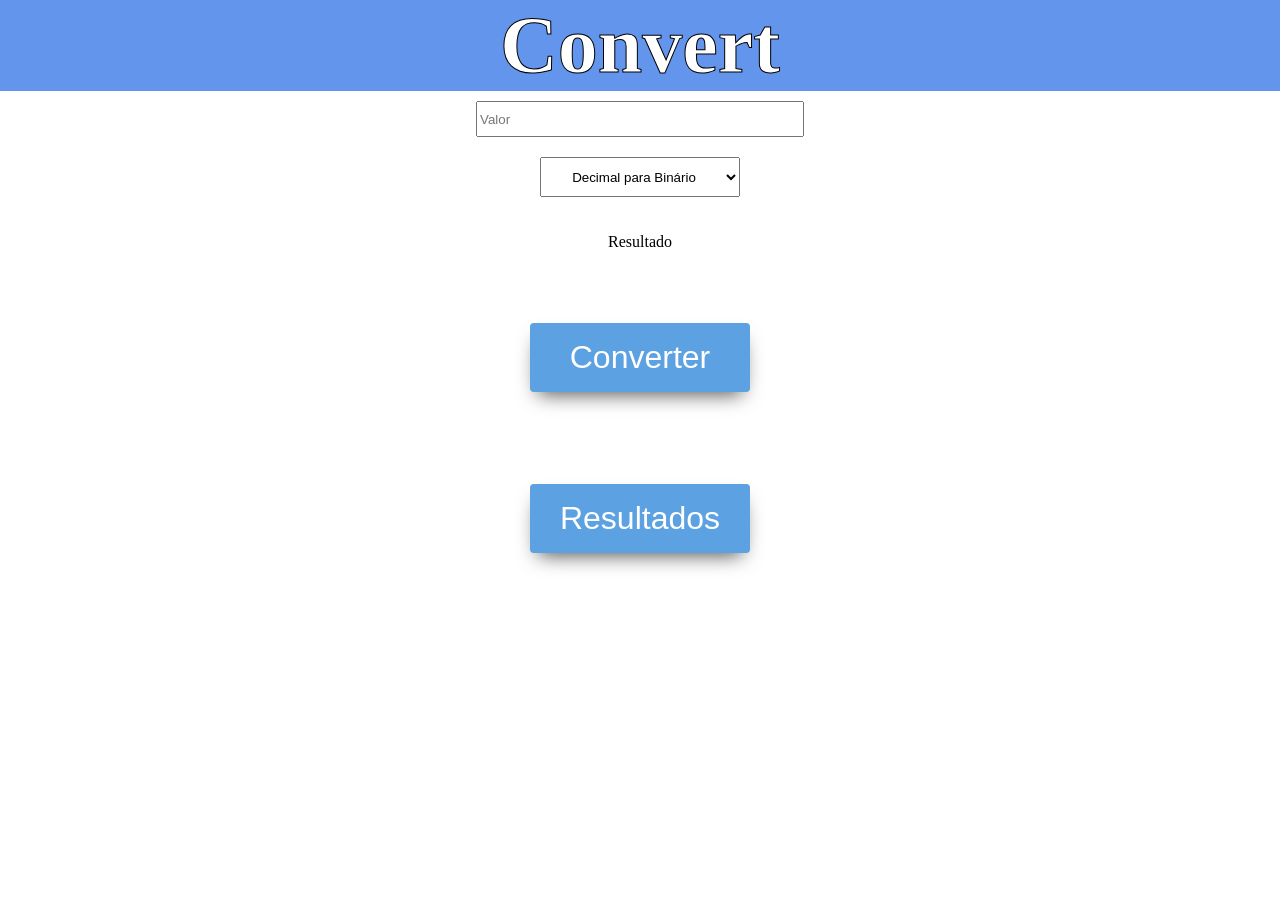
<file: index.html>
<!DOCTYPE html>
<html lang="en">
<head>
  <meta charset="UTF-8" />
  <meta name="viewport" content="width=device-width, initial-scale=1.0" />
  <title>Conversor</title>
  <style>
    body {
      margin: 0%;
      padding: 0%;
      box-sizing: border-box;
    }

    header {
      display: flex;
      justify-content: center;
      font-size: 80px;
      font-weight: 900;
      background-color: cornflowerblue;
      color: white;
      -webkit-text-stroke: 1px black;
    }

    .container {
      display: flex;
      flex-direction: column;
      justify-content: center;
      align-items: center;
      gap: 20px;
    }

    select {
      height: 40px;
      text-align: center;
      width: 200px;
    }

    button {
      border-radius: 4px;
      background-color: #5ca1e1;
      border: none;
      color: #fff;
      text-align: center;
      font-size: 32px;
      padding: 16px;
      width: 220px;
      transition: all 0.5s;
      cursor: pointer;
      margin: 36px;
      box-shadow: 0 10px 20px -8px rgba(0, 0, 0, 0.7);
      position: relative;
    }

    button:after {
      content: "»";
      position: absolute;
      opacity: 0;
      top: 14px;
      right: -20px;
      transition: 0.5s;
    }

    button:hover {
      padding-right: 24px;
      padding-left: 8px;
    }

    button:hover:after {
      opacity: 1;
      right: 10px;
    }

    input {
      margin-top: 10px;
      height: 30px;
      width: 320px;
    }

    #resultadosContainer {
      display: none;
      flex-direction: column;
      align-items: center;
      gap: 10px;
    }

    .resultadoItem {
      font-size: 18px;
    }
  </style>
</head>
<body>
  <header>Convert</header>

  <div class="container">
    <input type="text" placeholder="Valor" id="valor" />
    <select id="direcao">
      <option value="decToBin">Decimal para Binário</option>
      <option value="binToDec">Binário para Decimal</option>
      <option value="octToDec">Octal para Decimal</option>
      <option value="decToOct">Decimal para Octal</option>
      <option value="decToHex">Decimal para Hexadecimal</option>
      <option value="hexToDec">Hexadecimal para Decimal</option>
      <option value="hexToBin">Hexadecimal para Binário</option>
      <option value="binToHex">Binário para Hexadecimal</option>
      <option value="octToBin">Octal para Binário</option>
      <option value="binToOct">Binário para Octal</option>
    </select>

    <p id="resultado">Resultado</p>

    <button id="converter">Converter</button>

    <div id="resultadosContainer">
      <p>Resultados Salvos:</p>
      <div id="resultadosLista"></div>
    </div>

    <button id="exibirResultados">Resultados</button>
  </div>

  <script>
    const result = document.getElementById("resultado");
    const resultadosContainer = document.getElementById("resultadosContainer");
    const resultadosLista = document.getElementById("resultadosLista");

    const saveLocalStorage = (chave, valor) => {
      localStorage.setItem(chave, valor);
    };

    const obterLocalStorage = (chave) => {
      return localStorage.getItem(chave);
    };

    document.getElementById("converter").addEventListener("click", () => {
      const valor = document.getElementById("valor").value;
      const direcao = document.getElementById("direcao").value;

      let resultado = "";

      if (direcao === "decToBin") {
        resultado = parseInt(valor, 10).toString(2);
      } else if (direcao === "binToDec") {
        resultado = parseInt(valor, 2).toString(10);
      } else if (direcao === "octToDec") {
        resultado = parseInt(valor, 8).toString(10);
      } else if (direcao === "decToOct") {
        resultado = parseInt(valor, 10).toString(8);
      } else if (direcao === "decToHex") {
        resultado = parseInt(valor, 10).toString(16);
      } else if (direcao === "hexToDec") {
        resultado = parseInt(valor, 16).toString(10);
      } else if (direcao === "hexToBin") {
        resultado = parseInt(valor, 16).toString(2);
      } else if (direcao === "binToHex") {
        resultado = parseInt(valor, 2).toString(16);
      } else if (direcao === "octToBin") {
        resultado = parseInt(valor, 8).toString(2);
      } else if (direcao === "binToOct") {
        resultado = parseInt(valor, 2).toString(8);
      }

      if (valor === "") {
        result.textContent = "Digite um valor";
        return;
      }

      result.textContent = "Resultado: " + resultado;
      saveLocalStorage(`resultado_${Date.now()}`, resultado);

      saveLocalStorage("valor", valor);

      console.log("Valor: " + valor);
      console.log("Direção: " + direcao);
    });

    document.getElementById("exibirResultados").addEventListener("click", () => {
      resultadosLista.innerHTML = ""; // Limpar resultados anteriores

      // Obter todos os itens salvos no localStorage com chave que começa com "resultado"
      for (let i = 0; i < localStorage.length; i++) {
        const chave = localStorage.key(i);
        if (chave.startsWith("resultado")) {
          const valor = localStorage.getItem(chave);

          // Criar elemento para exibir resultado e adicionar à lista
          const resultadoItem = document.createElement("div");
          resultadoItem.classList.add("resultadoItem");
          resultadoItem.textContent = `Resultado: ${valor}`;
          resultadosLista.appendChild(resultadoItem);
        }
      }

      resultadosContainer.style.display = "flex"; 
    });

    window.onload = () => {
      const valorSalvo = obterLocalStorage("valor");

      if (valorSalvo) {
        document.getElementById("valor").value = valorSalvo;
      }
    };

   window.addEventListener("beforeunload", () => {
    localStorage.clear();
   })
  </script>
</body>
</html>
</file>
